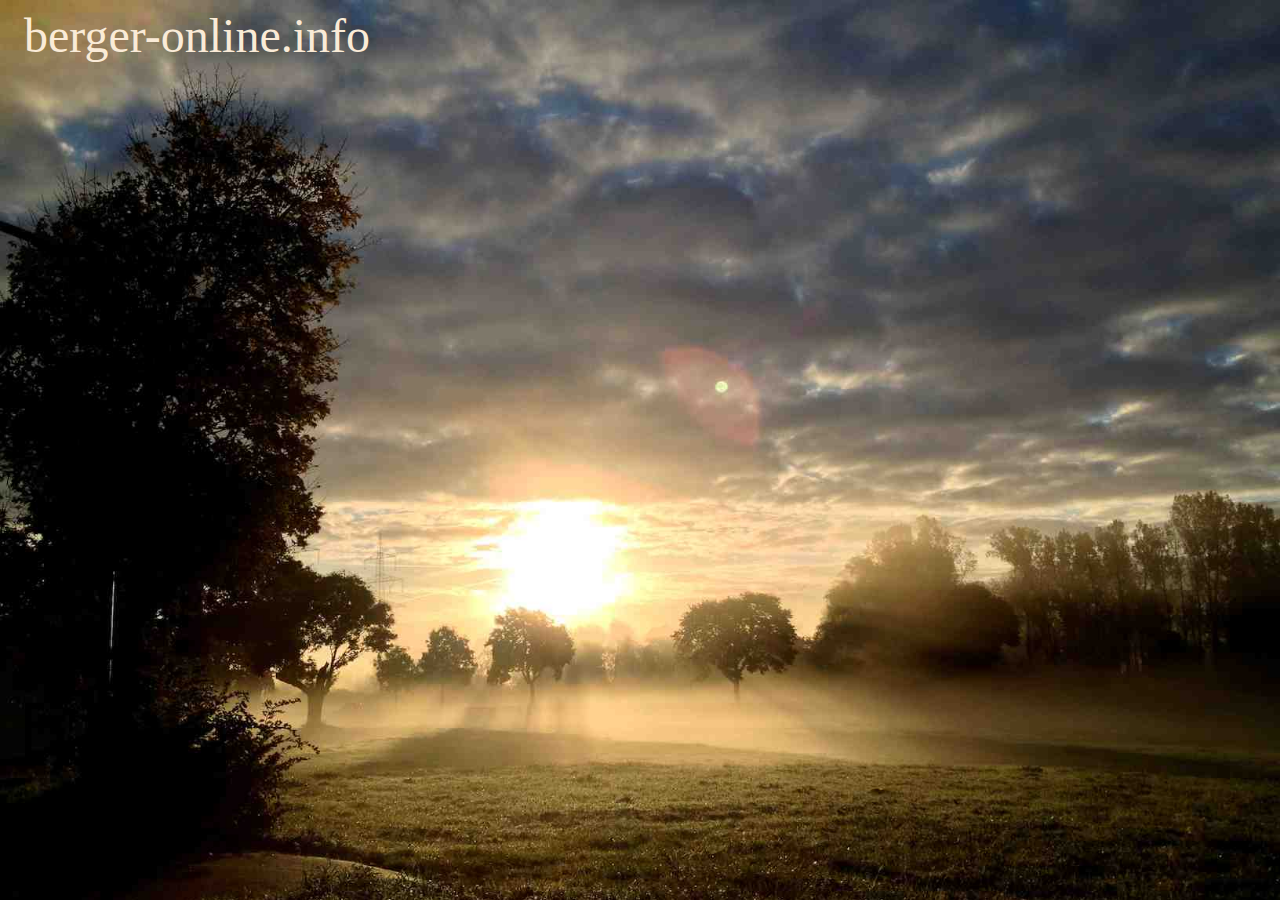
<file: index.html>
<!DOCTYPE html>
<html>

<head>

	<title>berger-online.info - Home</title>

	<meta property="og:site_name" content="berger-online.info" />
	<meta property="og:title" content="berger-online.info" />
	<meta property="og:description" content="berger-online.info" />
	<meta property="og:url" content="http://www.berger-online.info/" />

	<meta http-equiv="Content-Type" content="text/html; charset=utf-8" />

	<link rel="stylesheet" type="text/css" href="/site.css">

</head>

<body>

	<div id="title-block">
		<a href="/">
			<span id="title-span">berger-online.info</span>
		</a>
	</div>

	<!-- div class="menuitem">
		<a href="/imprint.html" class="menu-item"> Imprint </a>
	</div -->

</body>

</html>
</file>
<file: site.css>
body {
	background-image: url("/morningfog-small.jpg");
	background-repeat: no-repeat;
	background-size: cover;
	background-attachment: fixed;
}

@font-face {
	font-family: "Daniel";
	src: "/Daniel-Regular.otf"
}
#title-span {
	font-family: "Daniel" !important;
	font-size: 3em;
	color: antiquewhite;
	margin-left: 1rem;
	margin-top: 1em;
}

a, article {
	font-size: 1em;
	color: antiquewhite;
	text-decoration: none;
}

article {
	max-width: 33em;
}

.menuitem, article {
	margin-top: 1rem;
	margin-left: 1rem;
	font-family: sans-serif;
}
</file>
